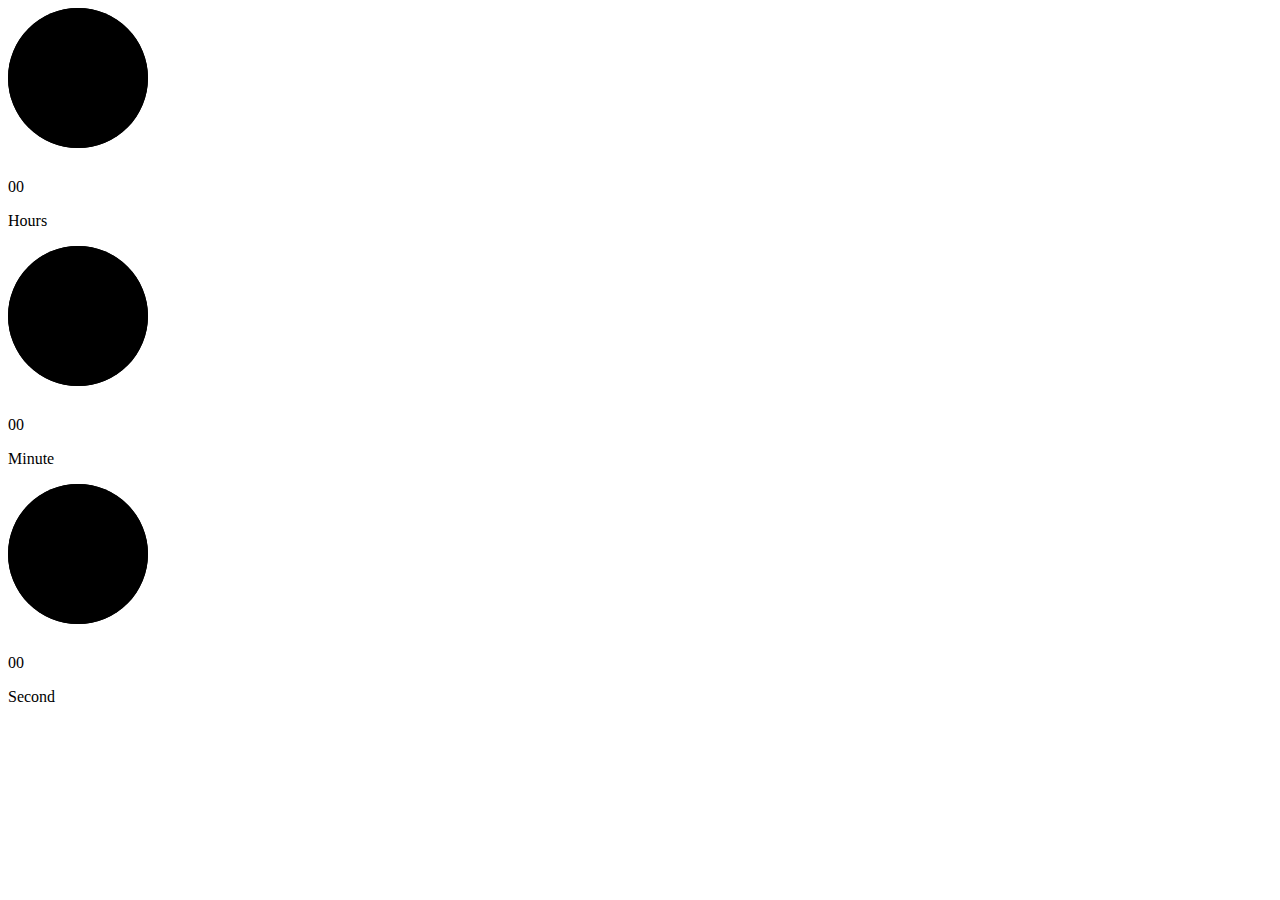
<file: pages/web_developer.html>
<!DOCTYPE html>
<html lang="en">
<head>
    <meta charset="UTF-8">
    <meta name="viewport" content="width=device-width, initial-scale=1.0">
    <title> Countdown Timer </title>
    
</head>
<body>
    
    <div class="container">
        <div id="time">
            <!-- time in hours -->
            <div class="circle" style="--color: #ff2972">
                <div class="dits h_dot"></div>
                <svg>
                    <circle cx="70" cy="70" r="70"></circle>
                    <circle cx="70" cy="70" r="70" id="hh"></circle>
                </svg>
                <div id="hours">
                    <p id="hrs">00</p>
                    <p id="time-text">Hours</p>
                </div>
            </div>
            <!-- time in minutes -->
            <div class="circle" style="--color: #ff2972">
                <div class="dits h_dot"></div>
                <svg>
                    <circle cx="70" cy="70" r="70"></circle>
                    <circle cx="70" cy="70" r="70" id="hh"></circle>
                </svg>
                <div id="hours">
                    <p id="min">00</p>
                    <p id="time-text">Minute</p>
                </div>
            </div>
            <!-- time in seconds -->
            <div class="circle" style="--color: #ff2972">
                <div class="dits h_dot"></div>
                <svg>
                    <circle cx="70" cy="70" r="70"></circle>
                    <circle cx="70" cy="70" r="70" id="hh"></circle>
                </svg>
                <div id="hours">
                    <p id="sec">00</p>
                    <p id="time-text">Second</p>
                </div>
            </div>

        </div>

    </div>

</body>
</html>
</file>
